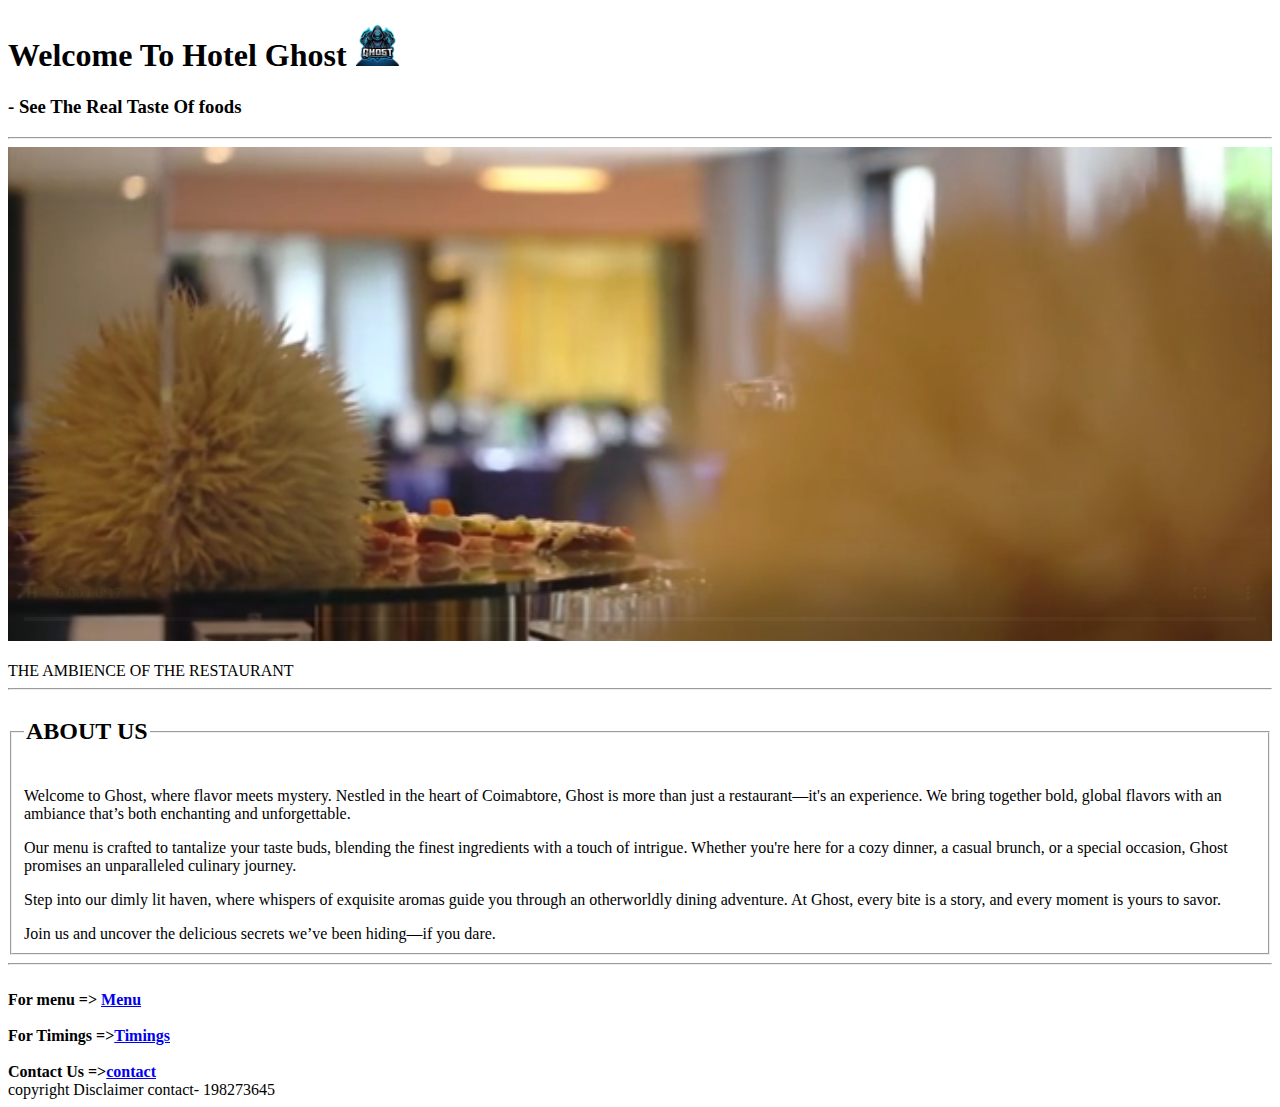
<file: Index.html>
<!DOCTYPE html>
<html lang="en">
<head>
    <meta charset="UTF-8">
    <meta name="viewport" content="width=device-width, initial-scale=1.0">
    <title>chatapp||CA</title>
</head>
<body>  
    <h1>Welcome To Hotel  <strong>Ghost </strong> 
        
<img src="ghost.png" alt="ghostlogo here" width="45" > <h3>- See The Real Taste Of foods</h3> </h1> <hr>
   <video  width="100%" controls autoplay muted loop>
    <source src="logo.mp4"  >
   </video><br> <br> THE AMBIENCE OF THE RESTAURANT
   <hr>
   
<fieldset>
    <legend><h2>ABOUT US</h2></legend>
<form >
<p>Welcome to Ghost, where flavor meets mystery. Nestled in the heart of Coimabtore, Ghost is more than just a restaurant—it's an experience. We bring together bold, global flavors with an ambiance that’s both enchanting and unforgettable.</p>

<p>Our menu is crafted to tantalize your taste buds, blending the finest ingredients with a touch of intrigue. Whether you're here for a cozy dinner, a casual brunch, or a special occasion, Ghost promises an unparalleled culinary journey.</p>

<p>Step into our dimly lit haven, where whispers of exquisite aromas guide you through an otherworldly dining adventure. At Ghost, every bite is a story, and every moment is yours to savor.</p>

Join us and uncover the delicious secrets we’ve been hiding—if you dare.
</form></fieldset>
   <nav>
    <hr>
           <br>
        <strong>  For menu => <a href="menu.html">Menu</a></strong>
       <br><br>
       <strong> For Timings =><a href="timings.html">Timings</a></strong><br><br>
       <strong> Contact Us =><a href="contact.html">contact</a></strong>
    </nav>
      
      <footer>
        copyright Disclaimer  contact- 198273645
      </footer>

</body>
</html>
</file>
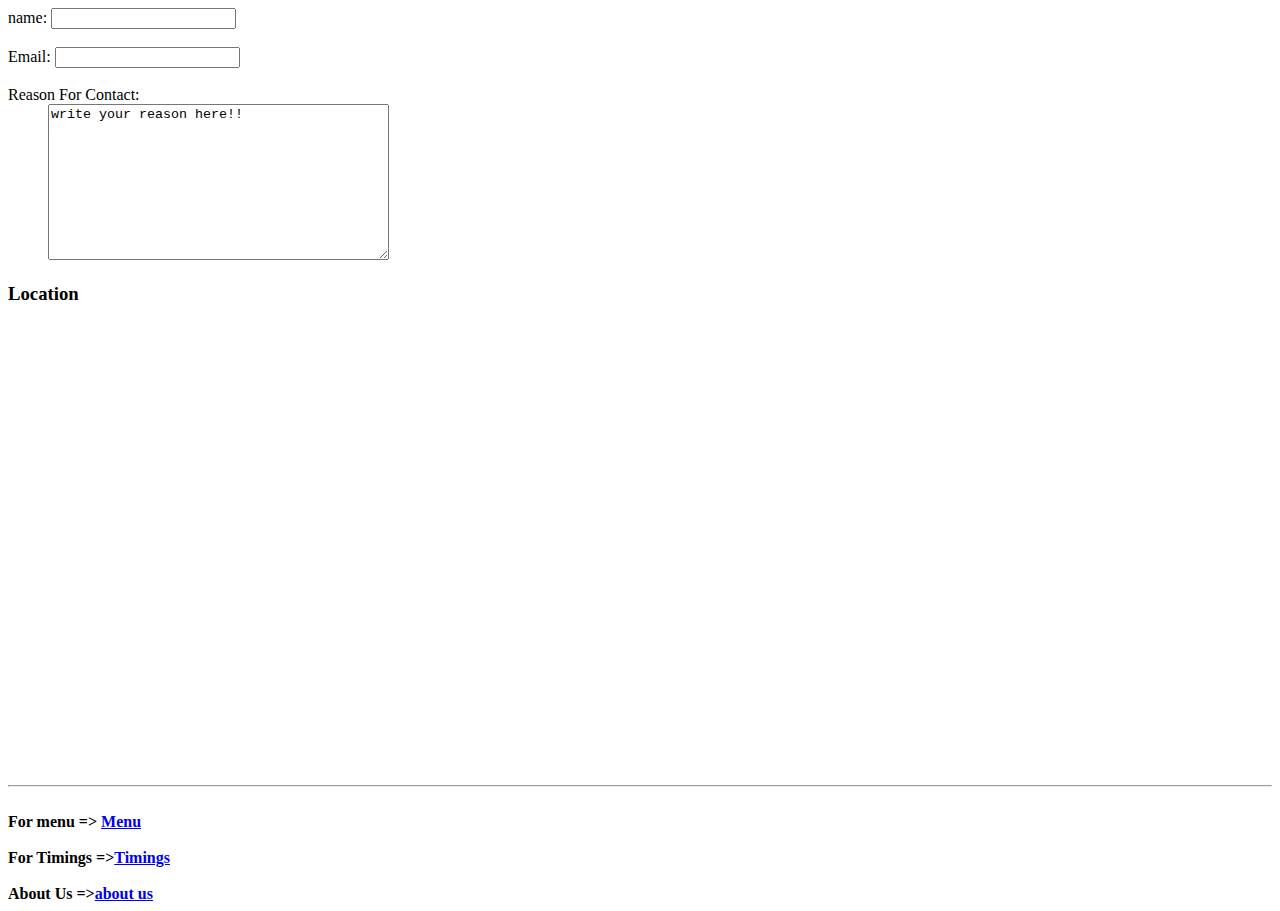
<file: contact.html>
<!DOCTYPE html>
<html lang="en">
<head>
    <meta charset="UTF-8">
    <meta name="viewport" content="width=device-width, initial-scale=1.0">
    <title>review and ratings</title>
</head>
<body>
    <form action="/message">
        name: <input type="text" name="name">
        <br><br>
        Email: <input type="email" name="email">
        <br><br>
        Reason For Contact: <br><dd> <textarea name="comment" id="comment" rows="10" cols="40" >write your reason here!!</textarea></dd>
        <h3>Location</h3>
        <iframe 
        src="https://www.google.com/maps/embed?pb=!1m18!1m12!1m3!1d15665.16452239707!2d77.17531419853967!3d11.016769826349918!2m3!1f0!2f0!3f0!3m2!1i1024!2i768!4f13.1!3m3!1m2!1s0x3ba854d0de87c101%3A0x4099013d5f25f600!2sKaranampettai%2C%20Tamil%20Nadu%20641668!5e0!3m2!1sen!2sin!4v1736681232250!5m2!1sen!2sin" 
        width="600" 
        height="450" 
        style="border:0;" 
        allowfullscreen="" 
        loading="lazy" 
        referrerpolicy="no-referrer-when-downgrade"></iframe>
    </form>
    <nav>
        <hr>
               <br>
            <strong>  For menu => <a href="menu.html">Menu</a></strong>
           <br><br>
           <strong> For Timings =><a href="timings.html">Timings</a></strong><br><br>
           <strong> About Us =><a href="Index.html">about us</a></strong>
        </nav>
</body>
</html>
</file>
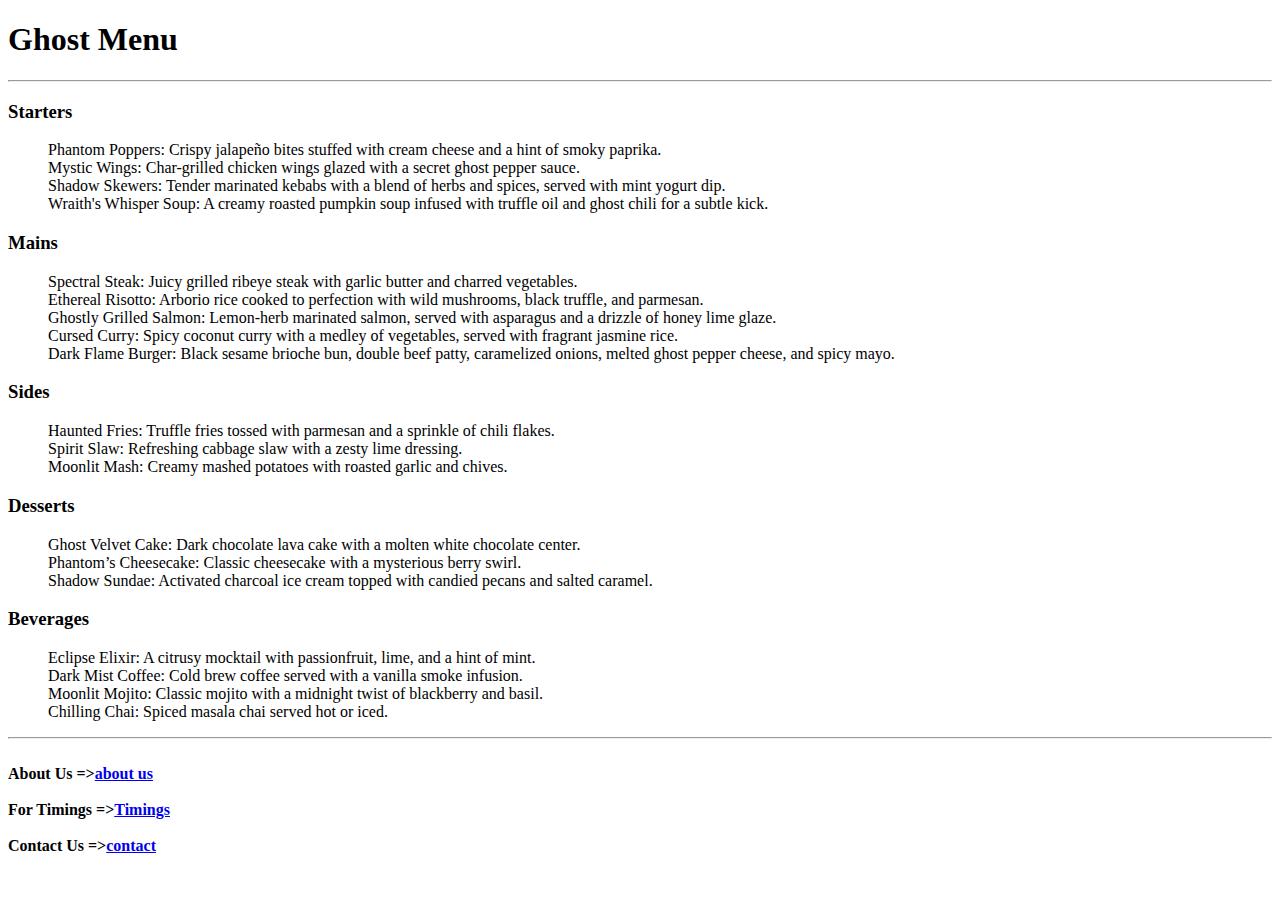
<file: menu.html>
<!DOCTYPE html>
<html lang="en">
<head>
    <meta charset="UTF-8">
    <meta name="viewport" content="width=device-width, initial-scale=1.0">
    <title>Menu</title>
</head>
<body>
    <h1>Ghost Menu</h1>
    <hr>
    

    <dl>
       <h3> <dt>Starters</dt></h3>
        
        <dd>Phantom Poppers: Crispy jalapeño bites stuffed with cream cheese and a hint of smoky paprika.</dd>
        <dd>Mystic Wings: Char-grilled chicken wings glazed with a secret ghost pepper sauce.</dd>
        <dd>Shadow Skewers: Tender marinated kebabs with a blend of herbs and spices, served with mint yogurt dip.</dd>
        <dd>Wraith's Whisper Soup: A creamy roasted pumpkin soup infused with truffle oil and ghost chili for a subtle kick.</dd>
        <h3><dt> Mains</dt></h3>
        
        <dd>Spectral Steak: Juicy grilled ribeye steak with garlic butter and charred vegetables.</dd>
        <dd>Ethereal Risotto: Arborio rice cooked to perfection with wild mushrooms, black truffle, and parmesan.</dd>
        <dd>Ghostly Grilled Salmon: Lemon-herb marinated salmon, served with asparagus and a drizzle of honey lime glaze.</dd>
        <dd> Cursed Curry: Spicy coconut curry with a medley of vegetables, served with fragrant jasmine rice.</dd>
        <dd> Dark Flame Burger: Black sesame brioche bun, double beef patty, caramelized onions, melted ghost pepper cheese, and spicy mayo.</dd>
        <h3><dt> Sides</dt></h3>
        
            <dd>  Haunted Fries: Truffle fries tossed with parmesan and a sprinkle of chili flakes.</dd>
            <dd> Spirit Slaw: Refreshing cabbage slaw with a zesty lime dressing.</dd>
            <dd> Moonlit Mash: Creamy mashed potatoes with roasted garlic and chives.</dd>
            <h3> <dt> Desserts</dt></h3>
        
        <dd> Ghost Velvet Cake: Dark chocolate lava cake with a molten white chocolate center.</dd>
        <dd> Phantom’s Cheesecake: Classic cheesecake with a mysterious berry swirl.</dd>
        <dd> Shadow Sundae: Activated charcoal ice cream topped with candied pecans and salted caramel.</dd>
        <h3> <dt> Beverages</dt></h3>
        
        <dd> Eclipse Elixir: A citrusy mocktail with passionfruit, lime, and a hint of mint.</dd>
        <dd>  Dark Mist Coffee: Cold brew coffee served with a vanilla smoke infusion.</dd>
        <dd> Moonlit Mojito: Classic mojito with a midnight twist of blackberry and basil.</dd>
        <dd> Chilling Chai: Spiced masala chai served hot or iced.</dd>
    </dl> <nav>
        <hr>
               <br>
               <strong> About Us =><a href="Index.html">about us</a></strong>
           <br><br>
           <strong> For Timings =><a href="timings.html">Timings</a></strong><br><br>
           <strong> Contact Us =><a href="contact.html">contact</a></strong>
        </nav>
    
</body>
</html>
</file>
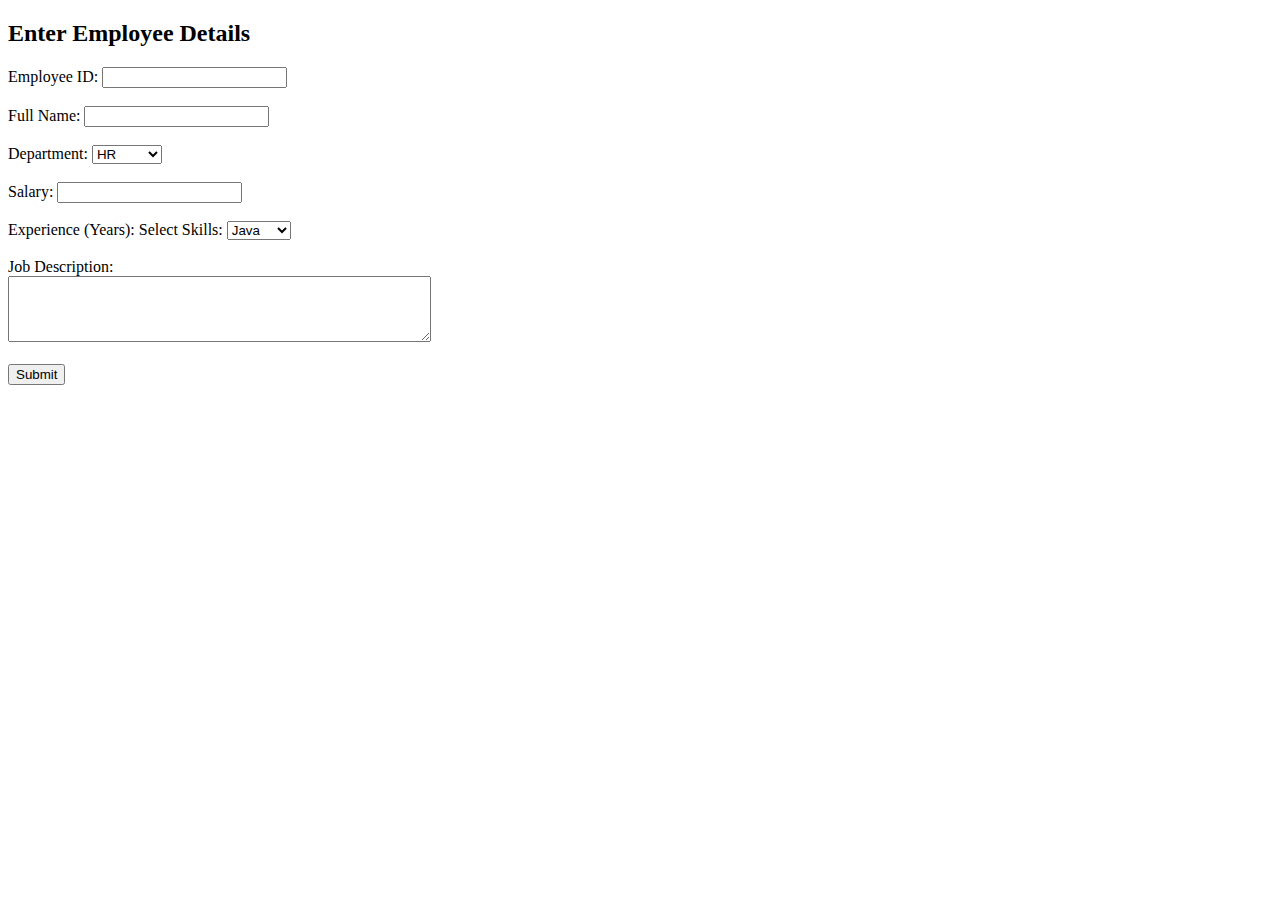
<file: servelet/sample.html>
<!DOCTYPE html>
<html lang="en">
<head>
    <meta charset="UTF-8">
    <meta name="viewport" content="width=device-width, initial-scale=1.0">
    <title>Employee Form</title>
</head>
<body>

    <h2>Enter Employee Details</h2>

    <form action="#" method="post">
        <label for="employee-id">Employee ID:</label>
        <input type="text" id="employee-id" name="employee-id"><br><br>

        <label for="full-name">Full Name:</label>
        <input type="text" id="full-name" name="full-name"><br><br>

        <label for="department">Department:</label>
        <select id="department" name="department">
            <option value="HR">HR</option>
            <option value="IT">IT</option>
            <option value="Finance">Finance</option>
        </select><br><br>

        <label for="salary">Salary:</label>
        <input type="number" id="salary" name="salary"><br><br>

        <label for="experience">Experience (Years): Select Skills:</label>
        <select id="experience" name="experience">
            <option value="Java">Java</option>
            <option value="Python">Python</option>
            <option value="C++">C++</option>
        </select><br><br>

        <label for="job-description">Job Description:</label><br>
        <textarea id="job-description" name="job-description" rows="4" cols="50"></textarea><br><br>

        <button type="submit">Submit</button>
    </form>

</body>
</html>
</file>
